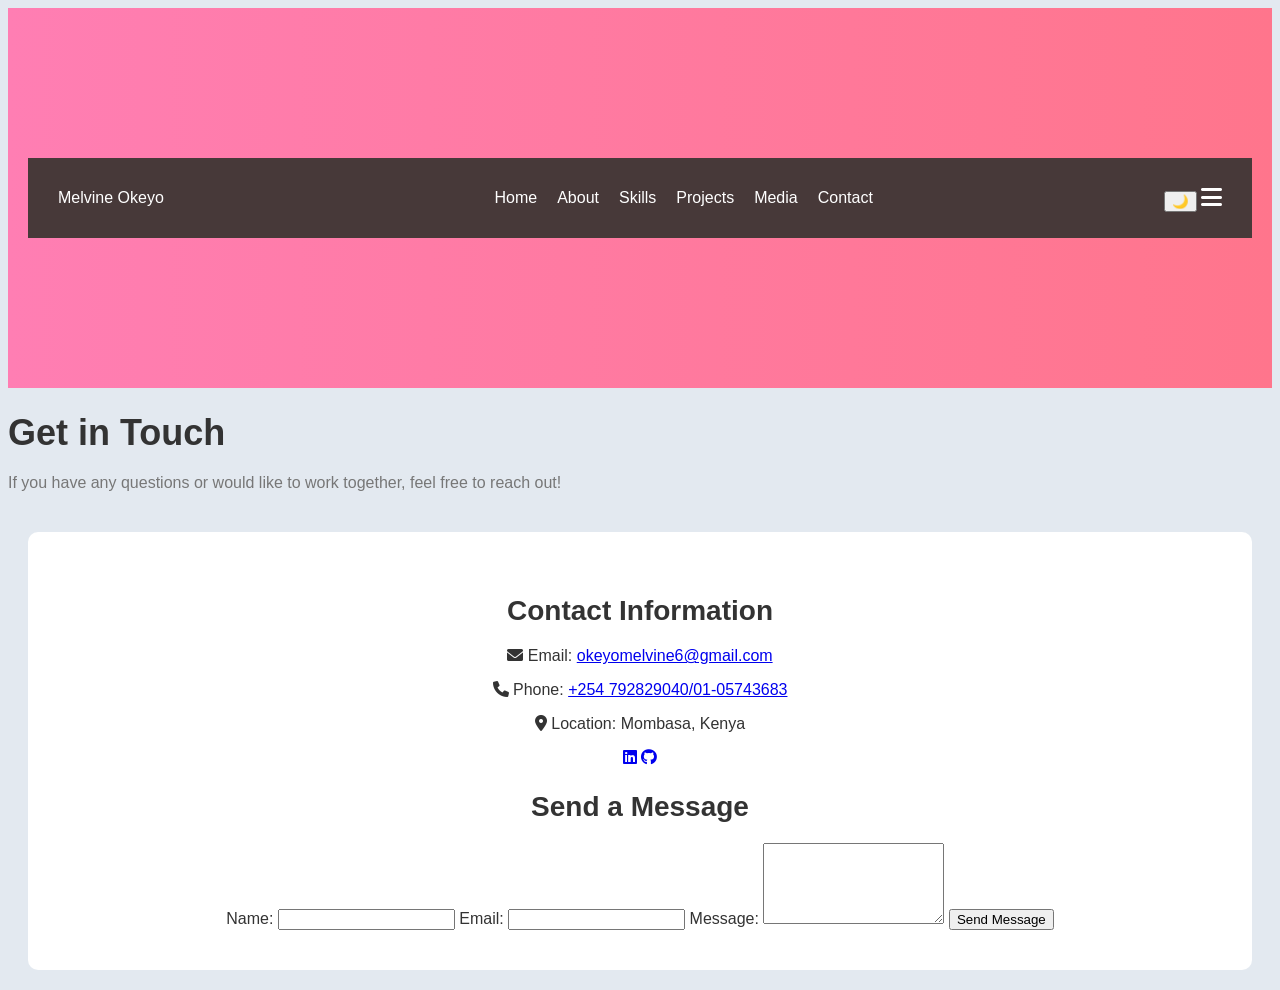
<file: contact.html>
<!DOCTYPE html>
<html lang="en">
<head>
    <meta charset="UTF-8">
    <meta name="viewport" content="width=device-width, initial-scale=1.0">
    <title>Contact</title>
    <link rel="stylesheet" href="style.css">
    <link rel="stylesheet" href="https://cdnjs.cloudflare.com/ajax/libs/font-awesome/6.0.0/css/all.min.css">
    <link href="https://fonts.googleapis.com/css2?family=Poppins&display=swap" rel="stylesheet">

</head>
<body>
    <header>
        <nav>
            <a href="index.html" class="logo">Melvine Okeyo</a>
            <ul class="menu" id="menu">
                <li><a href="index.html">Home</a></li>
                <li><a href="about.html">About</a></li>
                <li><a href="skills.html">Skills</a></li>
                <li><a href="projects.html">Projects</a></li>
                <li><a href="media.html">Media</a></li>
                <li><a href="contact.html">Contact</a></li>
            </ul>
            <div class="nav-button">
                <button onclick="toggleDark()" aria-label="Toggle dark mode">🌙</button>
                <i class="fas fa-bars hamburger" onclick="toggleMenu()" aria-label="Toggle menu"></i>
            </div>
        </nav>
           
        </header>
    <main>
            <h1>Get in Touch</h1>

            <p class="subtitle">If you have any questions or would like to work together, feel free to reach out!</p>
            <section class="contact-wrapper">
                <!--contact info-->
                <div class="contact-info">
                    <h2>Contact Information</h2>
                    <p><i class="fas fa-envelope"></i> Email: <a href="mailto:okeyomelvine6@gmail.com">okeyomelvine6@gmail.com</a></p>
                    <p><i class="fas fa-phone"></i> Phone: <a href="tel:+254792829040/0105743683">+254 792829040/01-05743683</a></p>
                    <p><i class="fas fa-map-marker-alt"></i> Location: Mombasa, Kenya</p>
                    <div class="social-links">
                        <a href="https://www.linkedin.com/in/melvine-okeyo" target="_blank" aria-label="LinkedIn"><i class="fab fa-linkedin"></i></a>
                        <a href="https://github.com/melvine-okeyo" target="_blank" aria-label="GitHub"><i class="fab fa-github"></i></a>
                    </div>
                </div>
                <!--contact form-->
                <div class="contact-form-wrapper">
                    <h2>Send a Message</h2>
                    <form action="submit_form.php" method="post" class="contact-form">
                        <label for="name">Name:</label>
                        <input type="text" id="name" name="name" required>

                        <label for="email">Email:</label>
                        <input type="email" id="email" name="email" required>

                        <label for="message">Message:</label>
                        <textarea id="message" name="message" rows="5" required></textarea>

                        <button type="submit">Send Message</button>
                    </form>
                </div>
            </section>
        </main>
    </body>
</html>
</file>
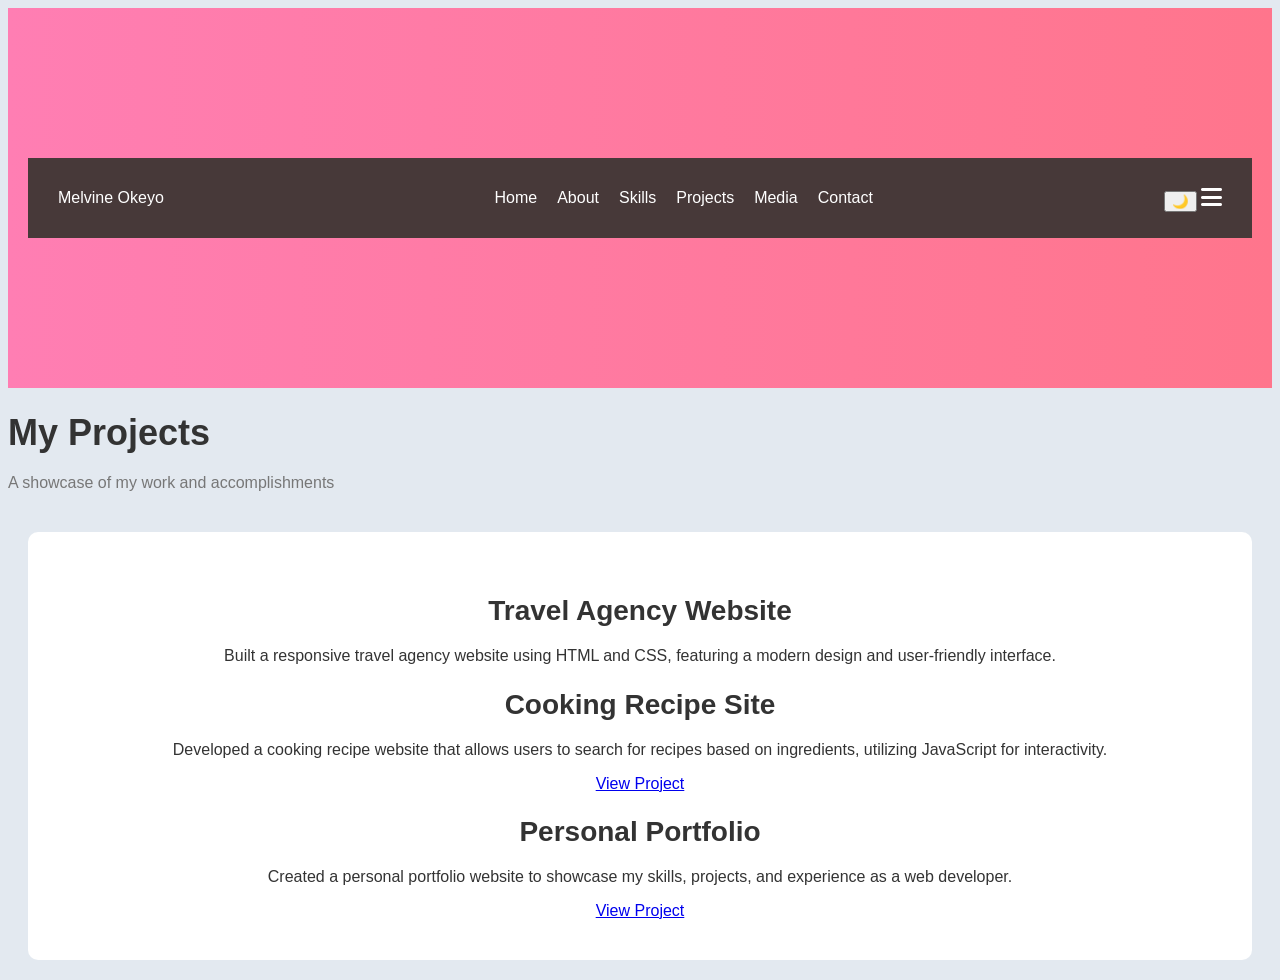
<file: projects.html>
<!DOCTYPE html>
<html lang="en">
<head>
    <meta charset="UTF-8">
    <meta name="viewport" content="width=device-width, initial-scale=1.0">
    <title>PROJECTS</title>
    <link rel="stylesheet" href="style.css">
    <link rel="stylesheet" href="https://cdnjs.cloudflare.com/ajax/libs/font-awesome/6.0.0/css/all.min.css">
    <link href="https://fonts.googleapis.com/css2?family=Poppins&display=swap" rel="stylesheet">
</head>
<body>
    <header>
        
        <nav>
            <a href="index.html" class="logo">Melvine Okeyo</a>
            <ul class="menu" id="menu">
                <li><a href="index.html">Home</a></li>
                <li><a href="about.html">About</a></li>
                <li><a href="skills.html">Skills</a></li>
                <li><a href="projects.html">Projects</a></li>
                <li><a href="media.html">Media</a></li>
                <li><a href="contact.html">Contact</a></li>
            </ul>
            <div class="nav-button">
                <button onclick="toggleDark()" aria-label="Toggle dark mode">🌙</button>
                <i class="fas fa-bars hamburger" onclick="toggleMenu()" aria-label="Toggle menu"></i>
            </div>
        </nav>
    </header>
    <main>
        <h1>My Projects</h1>
        <p class="subtitle">A showcase of my work and accomplishments</p>
        <section class="projects-section">
            <!--project 1-->
            <article class="project-card" id="project 1">
                <h2>Travel Agency Website</h2>
                <p>Built a responsive travel agency website using HTML and CSS, featuring a modern design and user-friendly interface.</p>
            </article>
            <!--project 2-->
            <article class="project-card" id="project 2">
                <h2>Cooking Recipe Site</h2>
                <p>Developed a cooking recipe website that allows users to search for recipes based on ingredients, utilizing JavaScript for interactivity.</p>
                <div class="project-link">
                    <a href="https://github.com/Bree25-glitch/MY-COOKING-WEBSITE" target="_blank" rel="noopener noreferrer">View Project</a>
                </div>
            </article>

            <!--project 3-->
            <article class="project-card" id="project 3">
                <h2>Personal Portfolio</h2>
                <p>Created a personal portfolio website to showcase my skills, projects, and experience as a web developer.</p>
                <div class="project-link">
                    <a href="https://github.com/Bree25-glitch/MELVINE-PORTFOLIO-WEBSITE" target="_blank" rel="noopener noreferrer">View Project</a>
                </div>
            </article>
        </section>
    </main>


    
</body>
</html>
</file>
<file: style.css>
<<<<<<< HEAD
* {
      margin: 0;
      padding: 0;
      box-sizing: border-box;
      font-family: 'Poppins', sans-serif;
      scroll-behavior: smooth;

    }

    body {
      background: #f9f9f9;
      color: #333;
      transition: 0.3s;

    }

    body.dark {
      background: #111;
      color: white;
      transition: 0.3s;

    }

    /* NAVBAR */
    nav {
      display: flex;
      justify-content: space-between;
      align-items: center;
      background: #111;
      color: white;
      padding: 15px 30px;
      position: sticky;
      top: 0;
    }

    .menu {
      display: flex;
      gap: 20px;
      list-style: none;
    }

    .menu a {
      color: white;
      text-decoration: none;
    }

    .menu a:hover {
      color: #ff758c;
    }

    .hamburger {
      display: none;
      font-size: 24px;
      cursor: pointer;
    }

    .toggle-btn {
      background: #ff758c;
      border: none;
      padding: 5px 10px;
      color: white;
      border-radius: 5px;
      cursor: pointer;
    }

    /* HERO */
    header {
      text-align: center;
      padding: 150px 20px;
      background: linear-gradient(to right, #ff7eb3, #ff758c);
      color: white;
    }

    header img {
      width: 120px;
      height: 120px;
      border-radius: 60%;
      margin-bottom: 10px;
      border: 6px solid rgb(153, 72, 72);
    }

    .btn {
      display: inline-block;
      margin-top: 15px;
      padding: 10px 20px;
      background: white;
      color: #ff4d6d;
      text-decoration: none;
      border-radius: 20px;
    }

    section {
      padding: 60px 20px;
      text-align: center;
    }
    h1 {
      font-size: 36px;
      margin-bottom: 20px;
    }

    h2 {
      margin-bottom: 20px;
      font-size: 28px;
    }
    h3 {
      margin-bottom: 15px;
      font-size: 22px;
    }
    .subtitle {
      color: #777;
      margin-bottom: 40px;
    }

    /* CARDS */
    .container {
      display: flex;
      flex-wrap: wrap;
      justify-content: center;
      gap: 20px;
    }

    .card {
      background: white;
      padding: 20px;
      width: 260px;
      border-radius: 12px;
      box-shadow: 0 4px 10px rgba(0,0,0,0.1);
      transition: 0.4s;
      opacity: 0;
      transform: translateY(40px);
    }

    body.dark .card {
      background: #1e1e1e;
    }

    .card.show {
      opacity: 1;
      transform: translateY(0);
    }

    .card:hover {
      transform: scale(1.05);
    }

    /* MEDIA */
    video, iframe, audio {
      width: 100%;
      margin-top: 10px;
      border-radius: 10px;
    }

    footer {
      background: #111;
      color: white;
      padding: 20px;
      text-align: center;
    }

    /* MOBILE */
    @media(max-width: 768px) {
      .menu {
        display: none;
        flex-direction: column;
        background: #111;
        position: absolute;
        top: 60px;
        right: 0;
        width: 200px;
        padding: 20px;
      }

      .menu.show {
        display: flex;
      }

      .hamburger {
        display: block;
      }
    }
=======
/*RESET*/
*{
    margin: o;
    padding:0 ;
    box-sizing: border-box;
}
/*BODY*/
body{
    font-family: Arial, Helvetica, sans-serif;
    background: #e3e9f0;

}
/*NAVBAR*/
nav{
    display: flex;
    justify-content: space-between;
    align-items: center;
    background: #473939;
    color: white;
    padding: 15px 30px;
}
nav ul{
    list-style: none;
    display: flex;
    gap: 15px;
}
nav a{
    color: white;
    text-decoration: none;
    transition: o.3s;
}
nav a:hover{
    color: #2196f3;
}
/*HEADER*/
.header{
    text-align: center;
    padding: 50px 20px;
    background: linear-gradient(to right, #2196f3, #673ab7);
    color: white;
}
.header img{
    border-radius: 10px;
    margin-bottom: 15px;
}
/*SECTION*/
section{
    padding: 40px 20px;
    margin: 20px;
    background: white;
    border-radius: 10px;
}
/*SKILLS*/
.skill-container{
    display: flex;
    flex-wrap: wrap;
    gap: 10px;
}
.skill-box{
    background: #77aad4;
    color: white;
    padding: 10px 15px;
    border-radius: 20px;
    transition: o.3s;
}
.skill-box:hover{
    background: #d9e0e9;
    transition:0.3s;
}
/*PROJECTS*/
.project{
    margin-top: 15px;
    padding: 15px;
    border-left: 5px solid #ff9800;
    transition: o.3s;
}
.project:hover{
    transition: calc(8PX);
}
/*CONTACT*/
.contact{
    text-align: center;
}
/*FOOTER*/
footer{
    text-align: center;
    padding: 15PX;
    background: #111;
    color: white;

}
>>>>>>> 45caaadb9e37ddcd2b3677b1ceb6096934b31ea5
</file>
